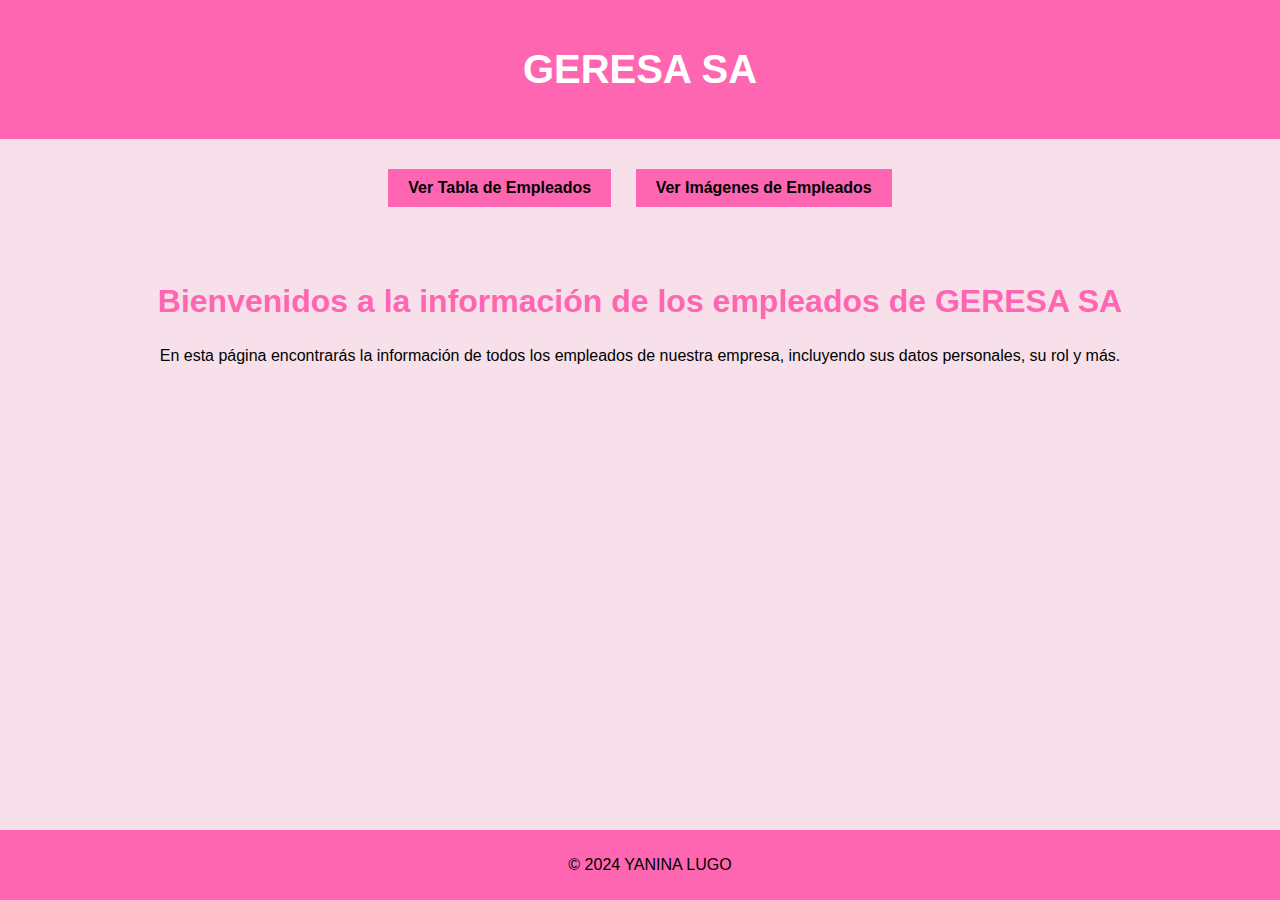
<file: index.html>
<!DOCTYPE html>
<html lang="es">
<head>
    <meta charset="UTF-8">
    <meta name="viewport" content="width=device-width, initial-scale=1.0">
    <title>INFORMACION DE LOS EMPLEADOS</title>
    <link rel="stylesheet" href="style.css">
</head>
<body>
    <!-- Encabezado -->
    <header>
        <h1>GERESA SA</h1>
    </header>

    <!-- Navegación -->
    <nav>
        <button><a href="empleados.html">Ver Tabla de Empleados</a></button>
        <button><a href="imagen.html">Ver Imágenes de Empleados</a></button>
    </nav>

    <!-- Sección de bienvenida -->
    <section>
        <h2>Bienvenidos a la información de los empleados de GERESA SA</h2>
        <p>En esta página encontrarás la información de todos los empleados de nuestra empresa, incluyendo sus datos personales, su rol y más.</p>
    </section>

    <!-- Pie de página -->
    <footer>
        <p>&copy; 2024 YANINA LUGO</p>
    </footer>
</body>
</html>
</file>
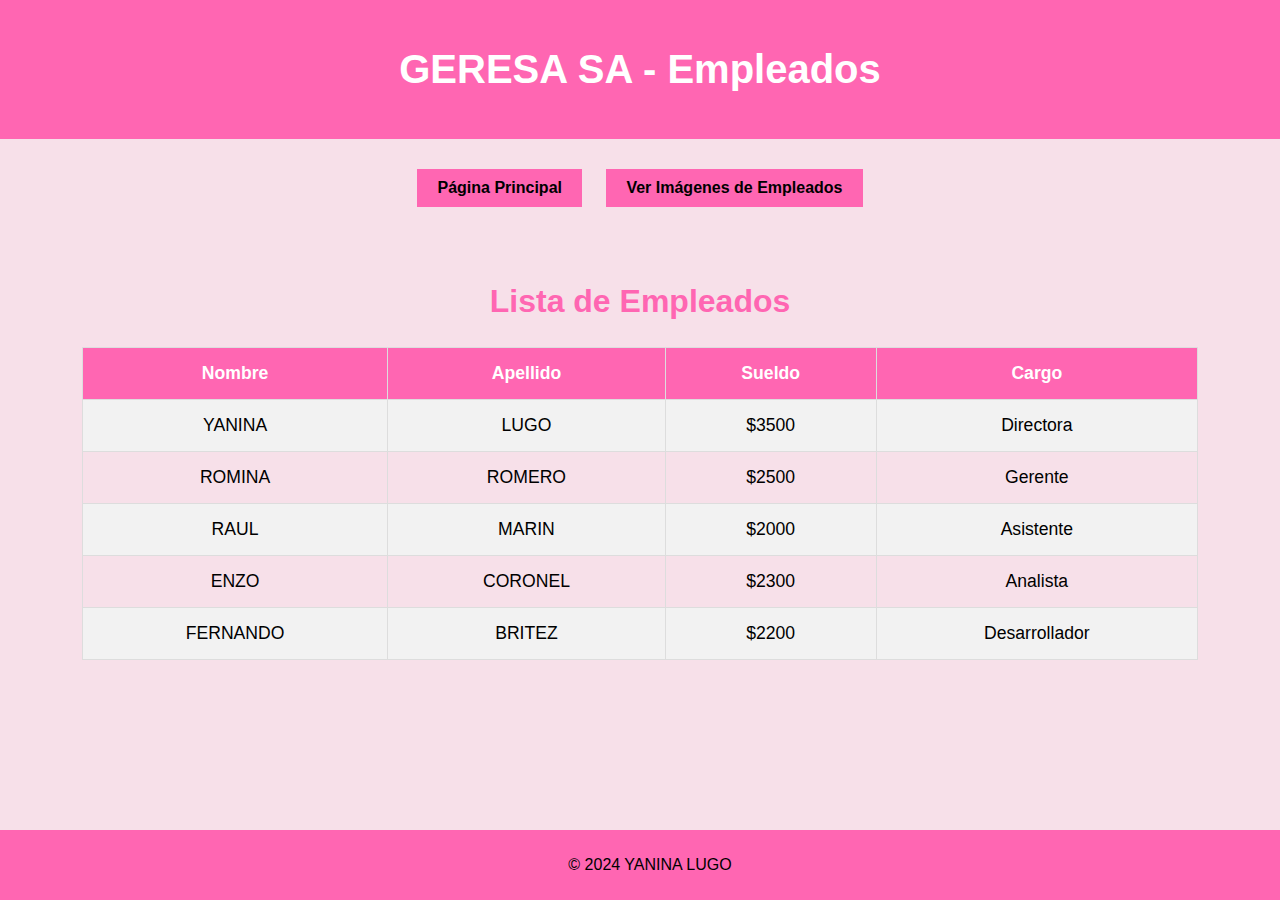
<file: empleados.html>
<!DOCTYPE html>
<html lang="es">
<head>
    <meta charset="UTF-8">
    <meta name="viewport" content="width=device-width, initial-scale=1.0">
    <title>DESCRIPCION DE EMPLEADOS</title>
    <link rel="stylesheet" href="style.css">
</head>
<body>
    <!-- Encabezado -->
    <header>
        <h1>GERESA SA - Empleados</h1>
    </header>

    <!-- Navegación -->
    <nav>
        <button><a href="index.html">Página Principal</a></button>
        <button><a href="imagen.html">Ver Imágenes de Empleados</a></button>
    </nav>

    <!-- Tabla de Empleados -->
    <section>
        <h2>Lista de Empleados</h2>
        <table>
            <tr>
                <th>Nombre</th>
                <th>Apellido</th>
                <th>Sueldo</th>
                <th>Cargo</th>
            </tr>
            <tr>
                <td>YANINA</td>
                <td>LUGO</td>
                <td>$3500</td>
                <td>Directora</td>
            </tr>
            <tr>
                <td>ROMINA</td>
                <td>ROMERO</td>
                <td>$2500</td>
                <td>Gerente</td>
            </tr>
            <tr>
                <td>RAUL</td>
                <td>MARIN</td>
                <td>$2000</td>
                <td>Asistente</td>
            </tr>
            <tr>
                <td>ENZO</td>
                <td>CORONEL</td>
                <td>$2300</td>
                <td>Analista</td>
            </tr>
            <tr>
                <td>FERNANDO</td>
                <td>BRITEZ</td>
                <td>$2200</td>
                <td>Desarrollador</td>
            </tr>
        </table>
    </section>

    <!-- Pie de página -->
    <footer>
        <p>&copy; 2024 YANINA LUGO</p>
    </footer>
</body>
</html>
</file>
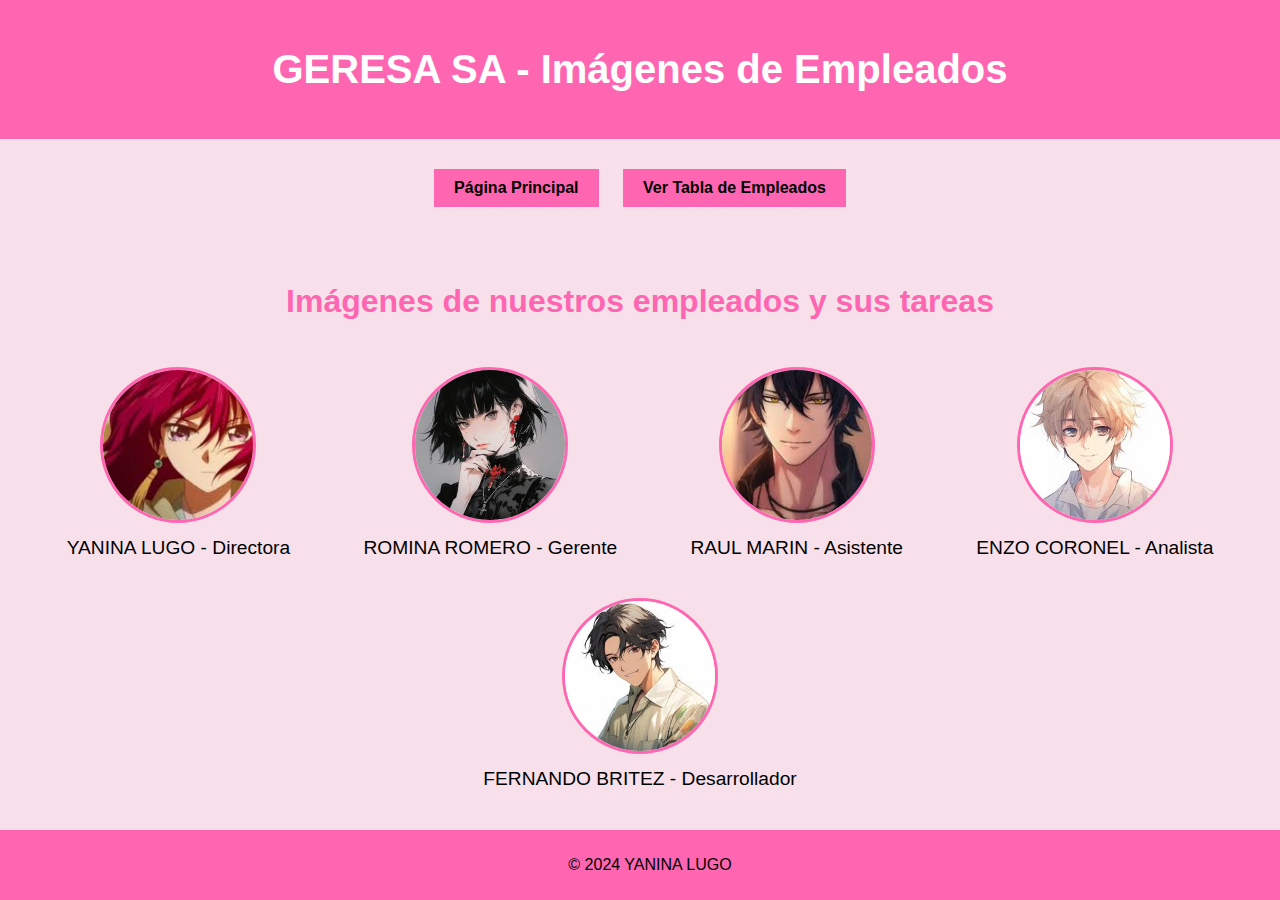
<file: imagen.html>
<!DOCTYPE html>
<html lang="es">
<head>
    <meta charset="UTF-8">
    <meta name="viewport" content="width=device-width, initial-scale=1.0">
    <title>IMAGEN</title>
    <link rel="stylesheet" href="style.css">
</head>
<body>
    <header>
        <h1>GERESA SA - Imágenes de Empleados</h1>
    </header>

    <nav>
        <button><a href="index.html">Página Principal</a></button>
        <button><a href="empleados.html">Ver Tabla de Empleados</a></button>
    </nav>

    <section>
        <h2>Imágenes de nuestros empleados y sus tareas</h2>
        <div class="imagen-container">
            <div class="empleado">
                <img src="empleado1.jpg"Yanina Lugo">
                <p>YANINA LUGO - Directora</p>
            </div>
            <div class="empleado">
                <img src="empleado2.jpg"Romina Romero">
                <p>ROMINA ROMERO - Gerente</p>
            </div>
            <div class="empleado">
                <img src="empleado3.jpg"Raul Marin">
                <p>RAUL MARIN - Asistente</p>
            </div>
            <div class="empleado">
                <img src="empleado4.jpg" alt="Enzo Coronel">
                <p>ENZO CORONEL - Analista</p>
            </div>
            <div class="empleado">
                <img src="empleado5.jpg"Fernando Britez">
                <p>FERNANDO BRITEZ - Desarrollador</p>
            </div>
        </div>
    </section>

    <footer>
        <p>&copy; 2024 YANINA LUGO</p>
    </footer>
</body>
</html>
</file>
<file: style.css>
/* Estilo general */
body {
    font-family: Arial, sans-serif;
    background-color: #f7e0e9;
    color: black;
    margin: 0;
    padding: 0;
    box-sizing: border-box;
}

/* Encabezado */
header {
    background-color: #ff66b2;
    text-align: center;
    padding: 20px;
}

header h1 {
    font-size: 2.5rem;
    color: white;
}

/* Navegación */
nav {
    text-align: center;
    margin: 20px 0;
}

nav button {
    background-color: #ff66b2;
    border: none;
    padding: 10px 20px;
    margin: 10px;
    font-size: 1rem;
    cursor: pointer;
    transition: background-color 0.3s ease;
}

nav button a {
    color: black;
    text-decoration: none;
    font-weight: bold;
}

nav button:hover {
    background-color: #ff3385;
}

/* Sección Principal */
section {
    padding: 20px;
    text-align: center;
}

section h2 {
    font-size: 2rem;
    color: #ff66b2;
}

/* Tabla */
table {
    width: 90%;
    margin: 20px auto;
    border-collapse: collapse;
}

table, th, td {
    border: 1px solid #ddd;
}

th, td {
    padding: 15px;
    text-align: center;
    font-size: 1.1rem;
}

th {
    background-color: #ff66b2;
    color: white;
}

tr:nth-child(even) {
    background-color: #f2f2f2;
}

/* Imágenes de empleados */
.imagen-container {
    display: flex;
    justify-content: space-around;
    flex-wrap: wrap;
    gap: 20px;
    padding: 20px;
}

.empleado {
    text-align: center;
}

.empleado img {
    width: 150px;
    height: 150px;
    border-radius: 50%;
    border: 3px solid #ff66b2;
    object-fit: cover;
    transition: transform 0.3s ease;
}

.empleado img:hover {
    transform: scale(1.1);
}

.empleado p {
    font-size: 1.2rem;
    margin-top: 10px;
}

/* Pie de página */
footer {
    background-color: #ff66b2;
    text-align: center;
    padding: 10px;
    position: fixed;
    width: 100%;
    bottom: 0;
}

/* Media Queries para responsividad */
@media (max-width: 768px) {
    header h1 {
        font-size: 2rem;
    }

    nav button {
        width: 100%;
        padding: 12px 0;
        font-size: 1.1rem;
    }

    table {
        width: 100%;
    }

    .imagen-container {
        flex-direction: column;
        align-items: center;
    }

    .empleado img {
        width: 120px;
        height: 120px;
    }
}
</file>
